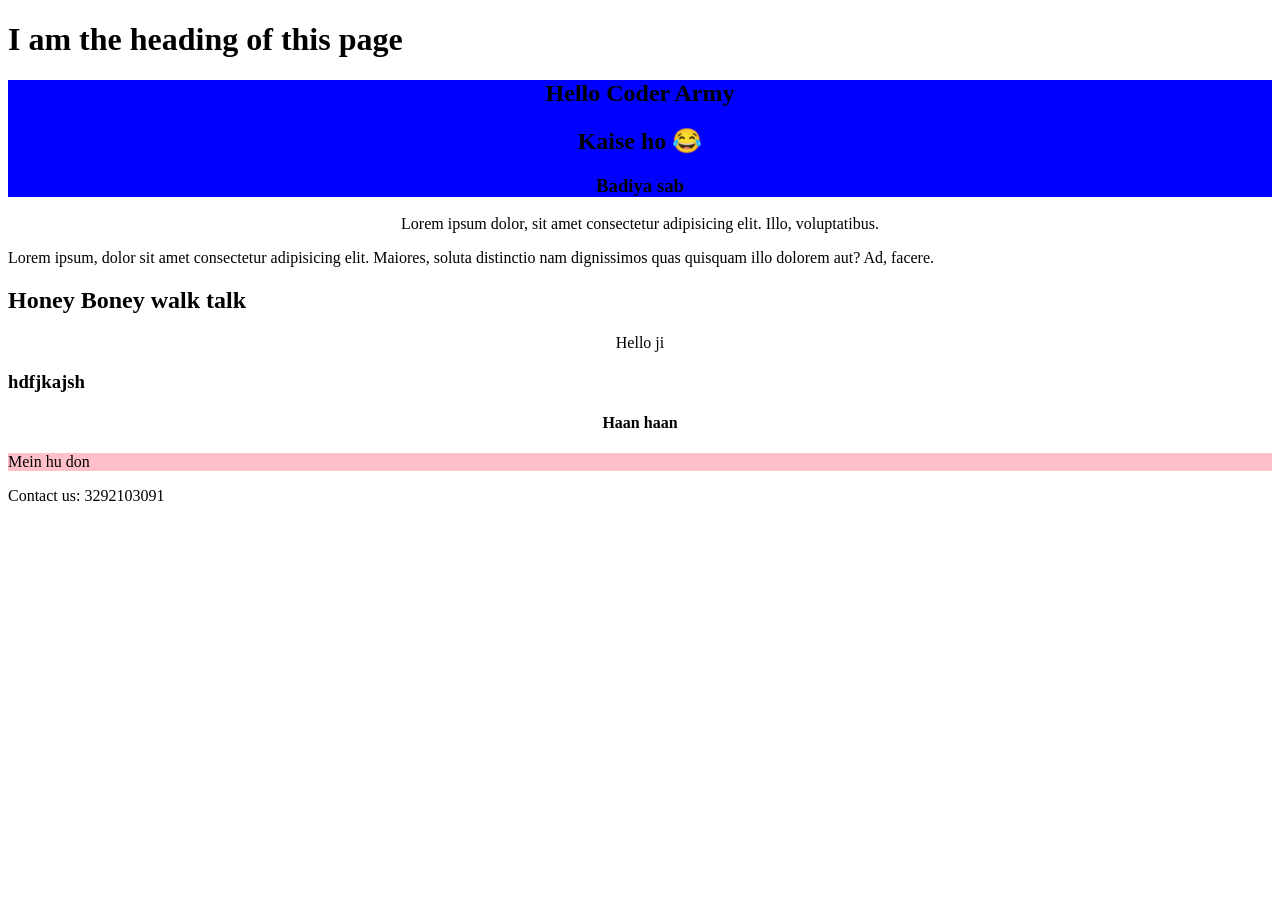
<file: Day03/index.html>
<!DOCTYPE html>
<html lang="en">
<head>
    <meta charset="UTF-8">
    <meta name="viewport" content="width=device-width, initial-scale=1.0">
    <title>Coder</title>
    <link rel="stylesheet" href="style.css">
</head>
<body>

    <header>
        <h1>I am the heading of this page</h1>
    </header>

    <main>
    <div style="text-align: center; background-color: blue;">
        <h2>Hello Coder Army</h2>
        <h2>Kaise ho 😂</h2>
        <h3>Badiya sab</h3>
    </div>
    
    
    <p class="second">Lorem ipsum dolor, sit amet consectetur adipisicing elit. Illo, voluptatibus.</p>
    <p>Lorem ipsum, dolor sit amet consectetur adipisicing elit. Maiores, soluta distinctio nam dignissimos quas quisquam illo dolorem aut? Ad, facere.</p>
    <h2>Honey Boney walk talk</h2>
    <p class="second">Hello ji</p>
    <h3>hdfjkajsh</h3>
    <h4 class="second">Haan haan</h4>
    <p id="first">Mein hu don</p>
    
    </main>

    <footer>
        <p>Contact us: 3292103091</p>
    </footer>

</body>
</html>
</file>
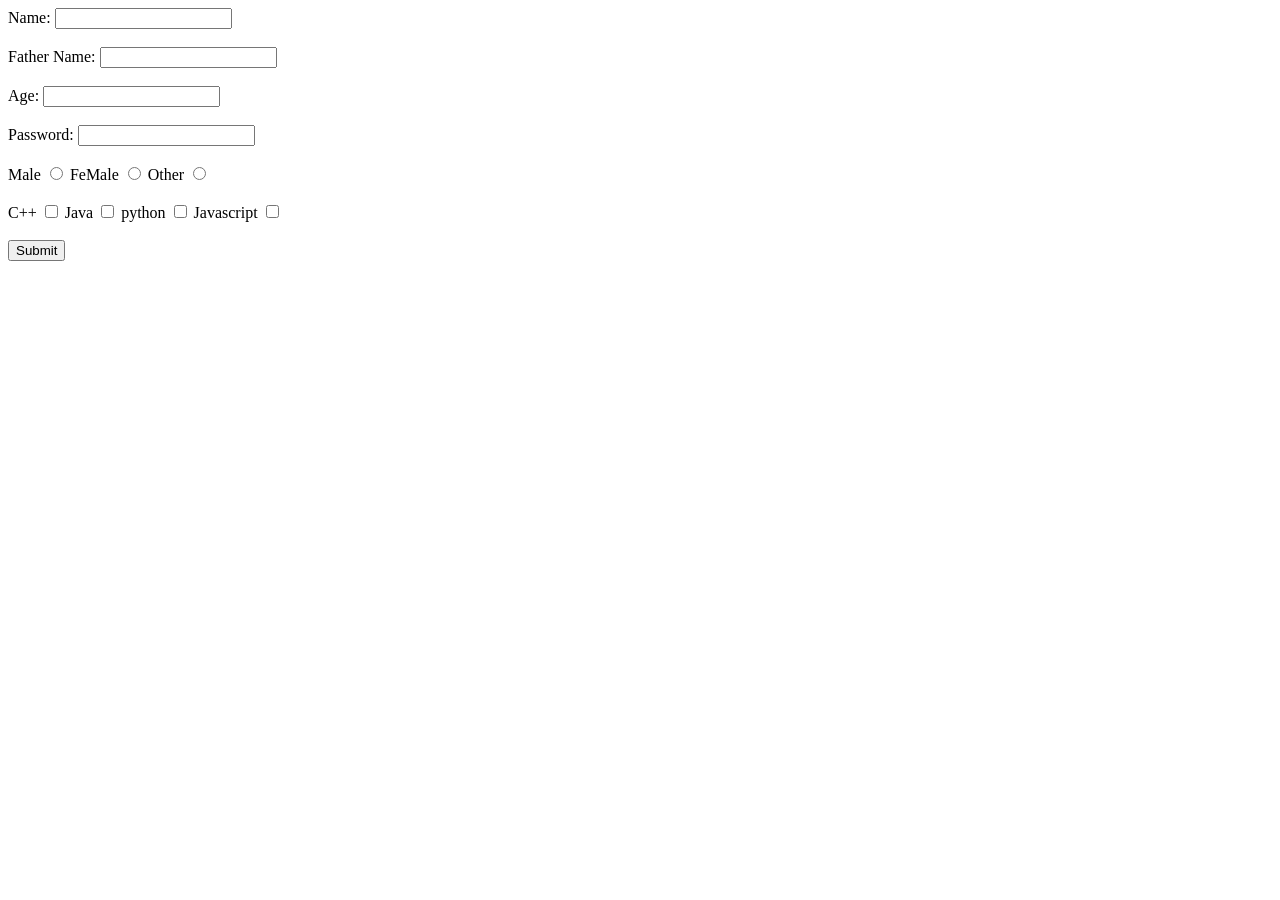
<file: 01-HTML/Day04/index.html>
<!DOCTYPE html>
<html lang="en">
<head>
    <meta charset="UTF-8">
    <meta name="viewport" content="width=device-width, initial-scale=1.0">
    <title>Document</title>
</head>
<body>
    
  <form>
    
    <label for="name">Name:</label>
    <input type="text" name="userName" id="name">

    <br><br>

    <label for="fname">Father Name:</label>
    <input type="text" name="userFname" id="fname">

    <br><br>
    
    <label for="age">Age:</label>
    <input type="number" name="userAge" id="age">

    <br><br>

    <label for="pass">Password:</label>
    <input type="password" name="userPassword" id="pass">

    <br><br>
    
    <label for="male">Male</label>
    <input type="radio" name="gender" id="male" value="male">
    
    <label for="female">FeMale</label>
    <input type="radio" name="gender" id="female" value="female">

    <label for="other">Other</label>
    <input type="radio" name="gender" id="other" value="other">

    


    <br><br>
     
    <label for="c++">C++</label>
    <input type="checkbox" name="subject" id="c++" value="c++">

    <label for="java">Java</label>
    <input type="checkbox" name="subject" id="java" value="java">

    <label for="python">python</label>
    <input type="checkbox" name="subject" id="python" value="python">

    <label for="Javascript">Javascript</label>
    <input type="checkbox" name="subject" id="Javascript" value="Javascript">


    <br><br>
    <input type="submit">

  </form>

</body>
</html>
</file>
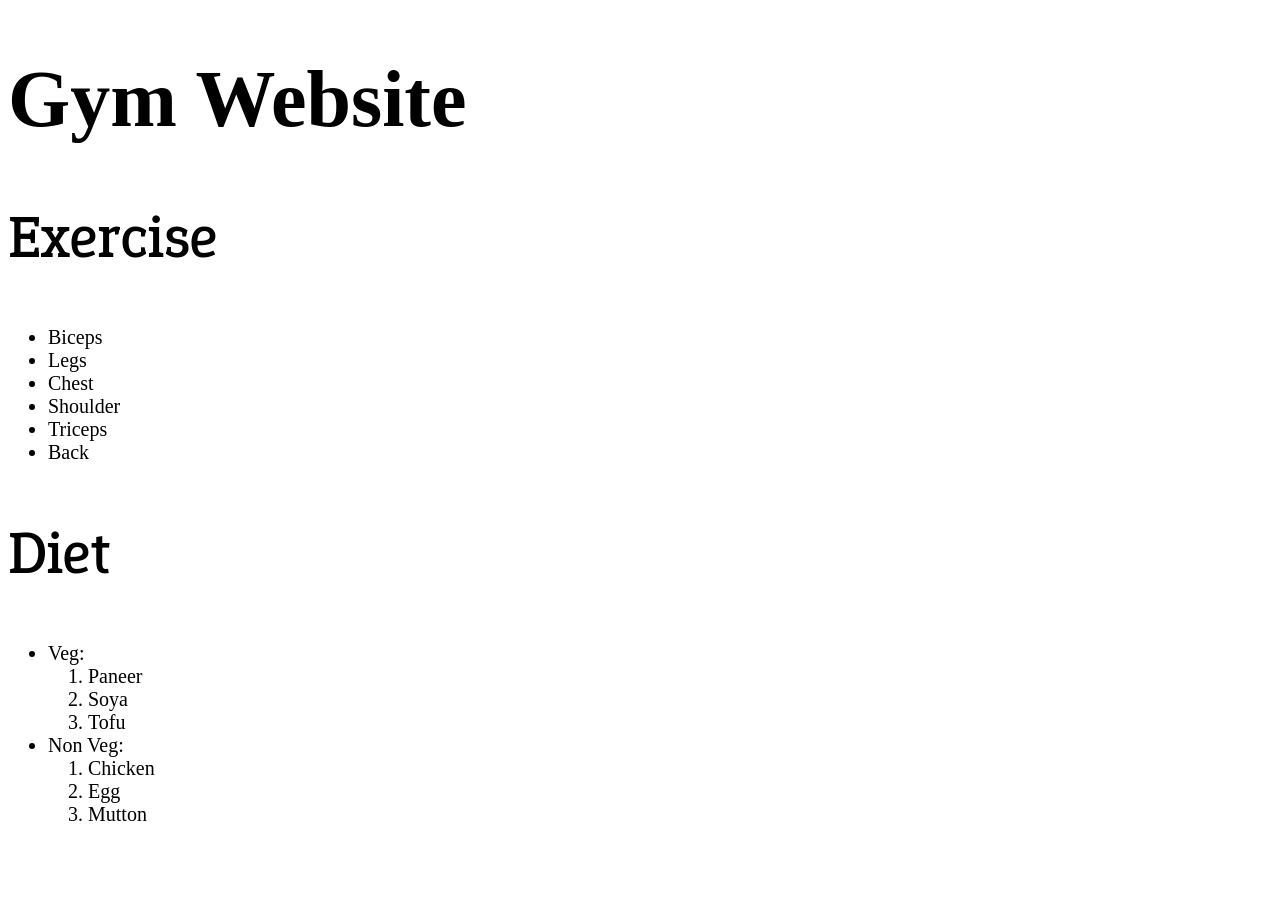
<file: 02-CSS/Day01/index.html>
<!DOCTYPE html>
<html lang="en">
<head>
    <meta charset="UTF-8">
    <meta name="viewport" content="width=device-width, initial-scale=1.0">
    <title>Inline CSS</title>
    <link rel="stylesheet" href="./styler.css">
    <link rel="preconnect" href="https://fonts.googleapis.com">
    <link rel="preconnect" href="https://fonts.gstatic.com" crossorigin>
    <link href="https://fonts.googleapis.com/css2?family=Epunda+Slab:ital,wght@0,300..900;1,300..900&display=swap" rel="stylesheet">
</head>
<body>
    
    <h1 class="third">Gym Website</h1>

    <h2 id="first">Exercise </h2>
    <ul id="second" class="fourth">
        <li>Biceps</li>
        <li>Legs</li>
        <li>Chest</li>
        <li>Shoulder</li>
        <li>Triceps</li>
        <li>Back</li>
    </ul>

    <h2 class="fourth">Diet</h2>

    <ul class="third">
        <li>Veg:
            <ol>
                <li>Paneer</li>
                <li>Soya</li>
                <li>Tofu</li>
            </ol>
        </li>
        <li>Non Veg:
            <ol>
                <li>Chicken</li>
                <li>Egg</li>
                <li>Mutton</li>
            </ol>
        </li>
    </ul>


</body>
</html>
</file>
<file: Day03/style.css>
.second{
    text-align: center;
}

#first{
    background-color: pink;
}
</file>
<file: 02-CSS/Day01/styler.css>
/* Tag Elment selector */
/* h1{
    background-color: pink;
}

ul{
    background-color: aquamarine;
}

h2{
    background-color: blue;
} */

/* id base selection # based selection */

/* #first{
    background-color: blue;
}

#second{
    background-color: pink;
} */


/* class based selection */

/* .third{
    background-color: green;
}

.fourth{
    background-color:blueviolet
} */

/* group based selection */
/* 
h1 , .fourth, #first{
    background-color: aqua;
} */


/* h1{
    background-color: rgba(19, 118, 161, 0.5);
}

h2{
    background-color: hsla(110, 50%, 50%, 0.483);
} */

/* h1{
    background-color: #639747;
} */

/* font */
h1{
    font-size: 80px;
}

ul{
    font-size: 20px;
}

/* li{
    font-size: 2em;
} */

html{
    font-size: 40px;
}

/* h2{
    font-size: 3rem;
} */

h2{
    font-family: "Epunda Slab", serif;
    font-optical-sizing: auto;
    font-weight: 500;
    font-style: normal;
}
</file>
